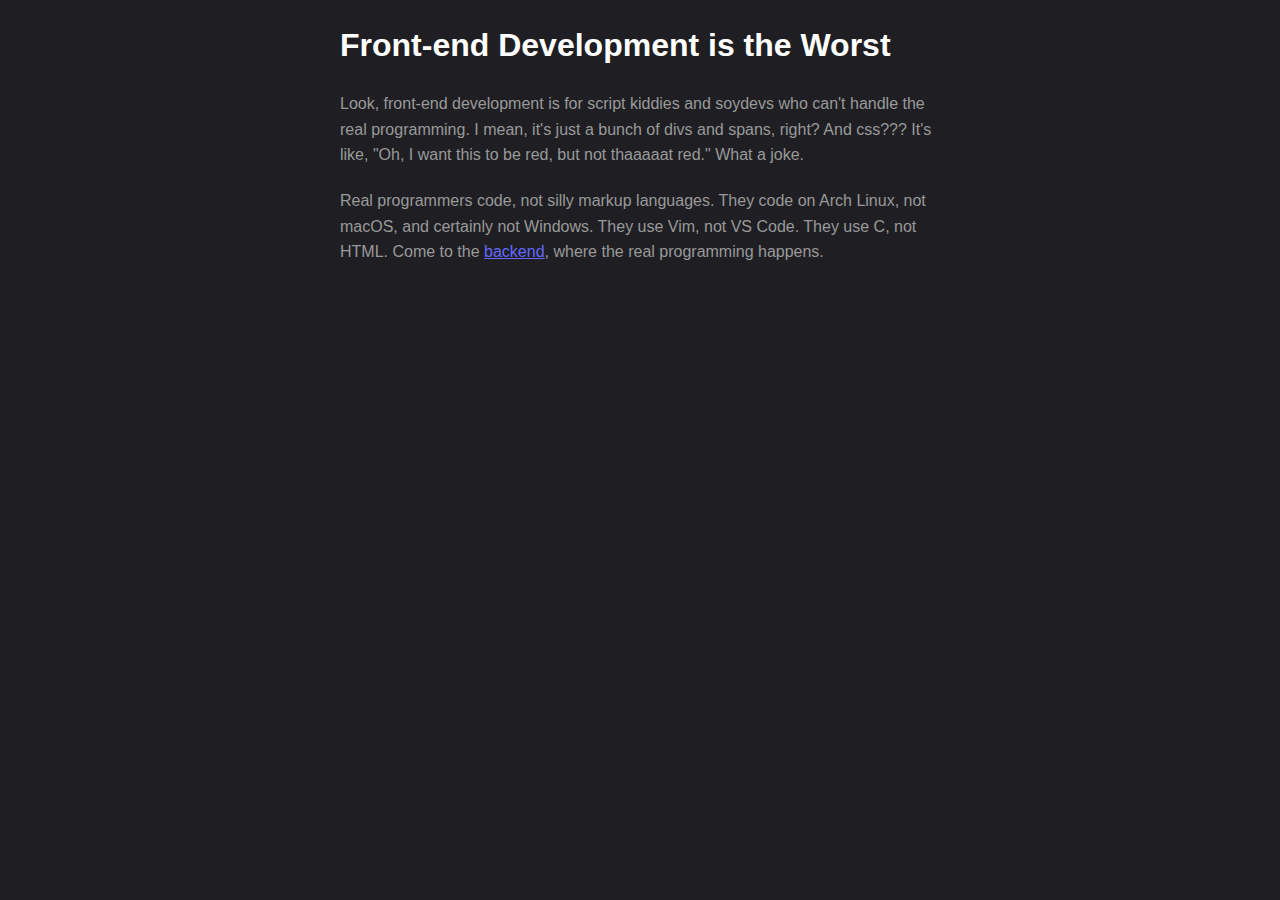
<file: public/index.html>
<html>
  <head>
    <title>Why Frontend Development Sucks</title>
    <link rel="stylesheet" href="styles.css" />
  </head>
  <body>
    <h1>Front-end Development is the Worst</h1>
    <p>
      Look, front-end development is for script kiddies and soydevs who can't
      handle the real programming. I mean, it's just a bunch of divs and spans,
      right? And css??? It's like, "Oh, I want this to be red, but not thaaaaat
      red." What a joke.
    </p>
    <p>
      Real programmers code, not silly markup languages. They code on Arch
      Linux, not macOS, and certainly not Windows. They use Vim, not VS Code.
      They use C, not HTML. Come to the
      <a href="https://www.boot.dev">backend</a>, where the real programming
      happens.
    </p>
  </body>
</html>
</file>
<file: public/styles.css>
body {
  font-family: Arial, sans-serif;
  line-height: 1.6;
  background-color: #1f1f23;
  max-width: 600px;
  margin: 0 auto;
  padding: 20px;
}
h1 {
  color: #ffffff;
  margin-bottom: 20px;
}
p {
  color: #999999;
  margin-bottom: 20px;
}
a {
  color: #6568ff;
}
</file>
